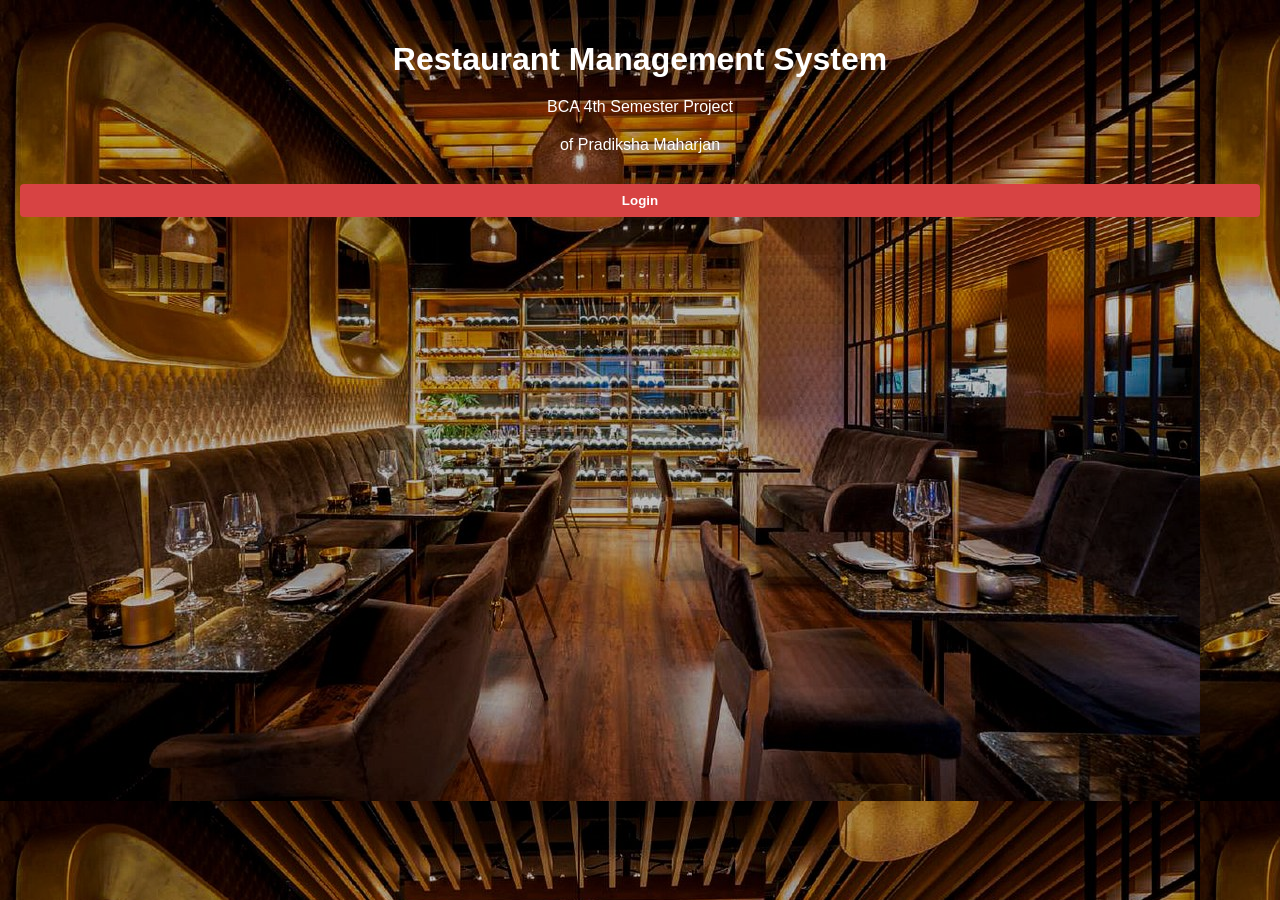
<file: rms/index.html>
<!DOCTYPE html>
<html>
    <head>
        <title>Restaurant Management System</title>
        <link rel="stylesheet" href="css/style.css">
    </head>
    <body>
        <h1>Restaurant Management System</h1>
        <p style="text-align: center;">BCA 4th Semester Project</p>
        <p style="text-align: center;">of Pradiksha Maharjan</p>
        <div style="text-align: center;">
            <a href="auth/login.html">
                <button>Login</button>
            </a>
        </div>
    </body>
</html>
</file>
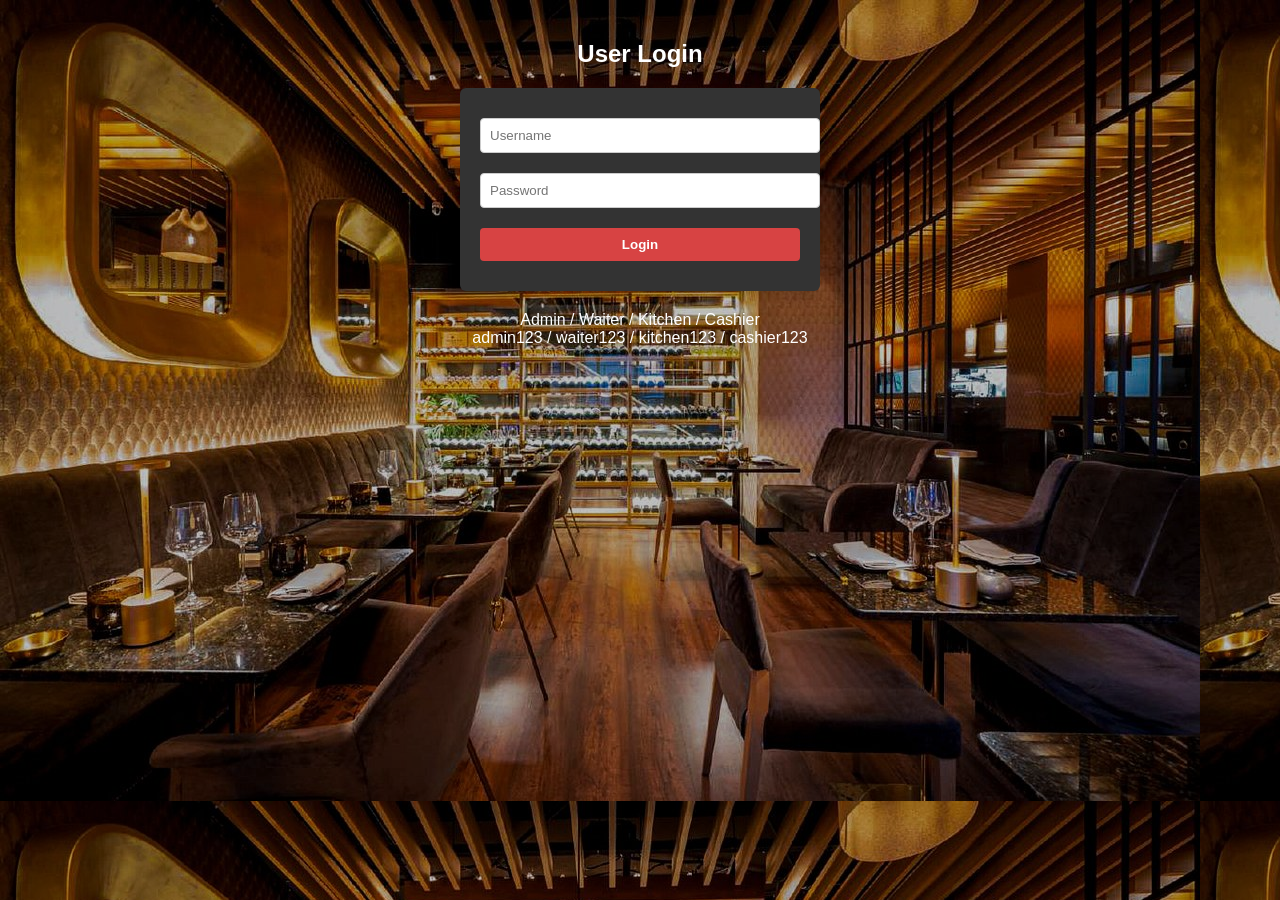
<file: rms/auth/login.html>
<!DOCTYPE html>
<html>
    <head>
        <title>Login</title>
        <link rel="stylesheet" href="../css/style.css">
    </head>
    <body>
        <h2>User Login</h2>
        
        <form action="login.php" method="post">
            <input type="text" name="username" placeholder="Username" required>
            <input type="password" name="password" placeholder="Password" required>
            <button type = "submit">Login</button>
        </form>

        <p style="text-align: center;">
            Admin / Waiter / Kitchen / Cashier <br>
            admin123 / waiter123 / kitchen123 / cashier123
        </p>
    </body>
</html>
</file>
<file: rms/css/style.css>
/*BASIC RESET */
body {
    font-family: Arial, sans-serif;
    background-image: linear-gradient(rgba(0,0,0,0.25), rgba(0,0,0,0.25)),
    url('restaurant img.jpg');
    /*background: linear-gradient(to right, #91dcff, #025b7e);*/
    margin: 0;
    padding: 20px;
}

/*HEADINGS*/
h1, h2, h3, p{
    text-align: center;
    color: white;
    margin-bottom: 20px;
}

/*FORMS*/
form {
    background: #333;
    width: 320px;
    margin: 20px auto;
    padding: 20px;
    border-radius: 6px;
    box-shadow: 0 4px 10px rgba(0,0,0,0.1);
}

label {
    font-weight: bold;
    color: white;
}

input, select, button {
    width: 100%;
    padding: 9px;
    margin: 10px 0;
    border-radius: 4px;
    border: 1px solid #ccc;
}

/*BUTTONS*/
button {
    background: #d74343;
    color: white;
    border: none;
    cursor: pointer;
    font-weight: bold;
}

button:hover {
    background: #b30000;
}

/*TABLE*/
table {
    width: 50%;
    margin: 20px auto;
    border-collapse: collapse;
    background: rgb(165, 191, 243);
    box-shadow: 0 2px 8px rgba(0,0,0,0.1);
}

table th, table td {
    padding: 12px;
    border: 1px solid #ccc;
    text-align: center;
}

table th {
    background: #435dc7;
    color: white;
}

/*LINKS*/
a {
    text-decoration: none;
    color: red;
    font-weight: bold;
    display: block;
    text-align: center;
    margin-top: 10px;
}

a:hover {
    text-decoration: underline;
}

/* BUTTON LINKS */
.btn {
    display: inline-block;
    padding: 4px 10px;
    background: #28a745;
    color: white;
    border-radius: 4px;
    margin: 10px;
}

.btn:hover {
    background: #1e7e34;
}

/*DASHBOARD MENU*/
ul {
    list-style: none;
    padding: 0;
    text-align: center;
}

ul li {
    display: inline-block;
    margin: 10px;
}

ul li a {
    background: #343a40;
    color: white;
    padding: 10px 15px;
    border-radius: 4px;
}

ul li a:hover {
    background: #23272b;
}

/*DATA BOX*/
.data-box {
    width: 320px;
    margin: 20px auto;
    background: #333;
    padding: 15px;
    border-radius: 5px;
    box-shadow: 0 2px 6px rgba(0,0,0,0.1);
}
</file>
